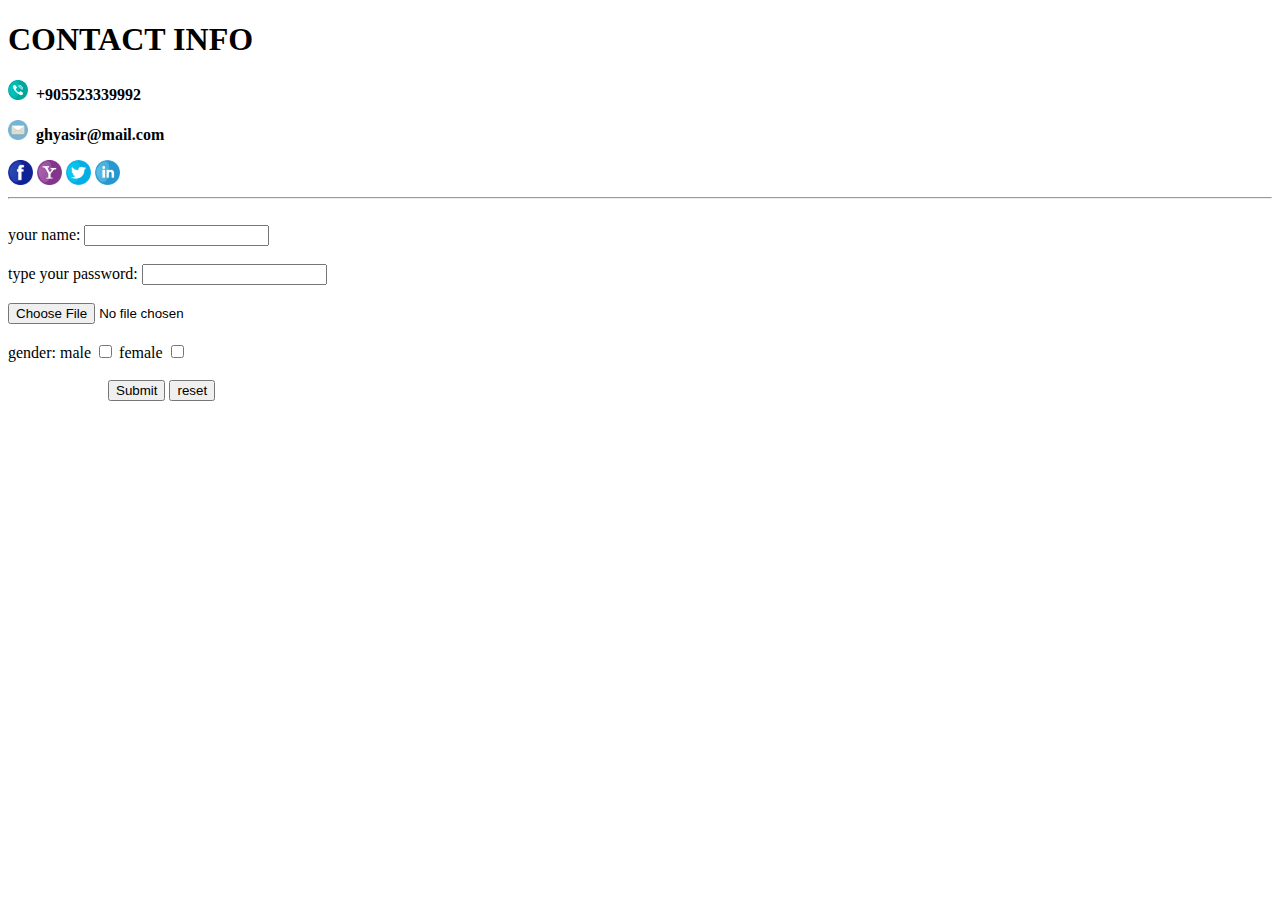
<file: contact-me.html>
<!DOCTYPE html>
<html lang="en">

<head>
  <meta charset="UTF-8">
  <meta name="viewport" content="width=device-width, initial-scale=1.0">
  <meta http-equiv="X-UA-Compatible" content="ie=edge">
  <title>CONTACT ME</title>
</head>
<body>
  <h1>CONTACT INFO</h1>
  <p><img src="Images/call.png" alt="call" width="20" height="20">&nbsp <strong>+905523339992</strong></p>
  <p><img src="Images/mail.png" alt="mail" width="20" height="20">&nbsp <strong>ghyasir@mail.com</strong></p>
  <a href="https://www.facebook.com/yasir.allahibi.7"><img src="Images/facebook.png" alt="facebook" width="25" height="25"></a>
  <a href="https://www.instagram.com/yasser_allahiby/"><img src="Images/instagram.png" alt="instagram" width="25" height="25"></a>
  <a href="https://twitter.com/Yasser_allahiby"><img src="Images/Twitter.png" alt="twitter" width="25" height="25"></a>
  <a href="https://www.linkedin.com/in/yasir-al-lahibi-1265b8186"><img src="Images/linkedin.png" alt="linkedin" width="25" height="25"></a>
  <hr>
  <br>
  <form class="" action="index.html" method="post">
    <label>your name:</label>
    <input type="text" name="" value=""><br><br>
    <label>type your password:</label>
    <input type="password" name="" value=""><br><br>
    <input type="file" name=""><br><br>
    <label>gender:</label>
    <label>male</label>
    <input type="checkbox" name="" value="">
    <label>female</label>
    <input type="checkbox" name="" value="">
    <br><br>&emsp;&emsp;&emsp;&emsp;&emsp;&emsp;
    <input type="submit" name="">
    <input type="reset" name="reset" value="reset">
  </form>
</body>
</html>
</file>
